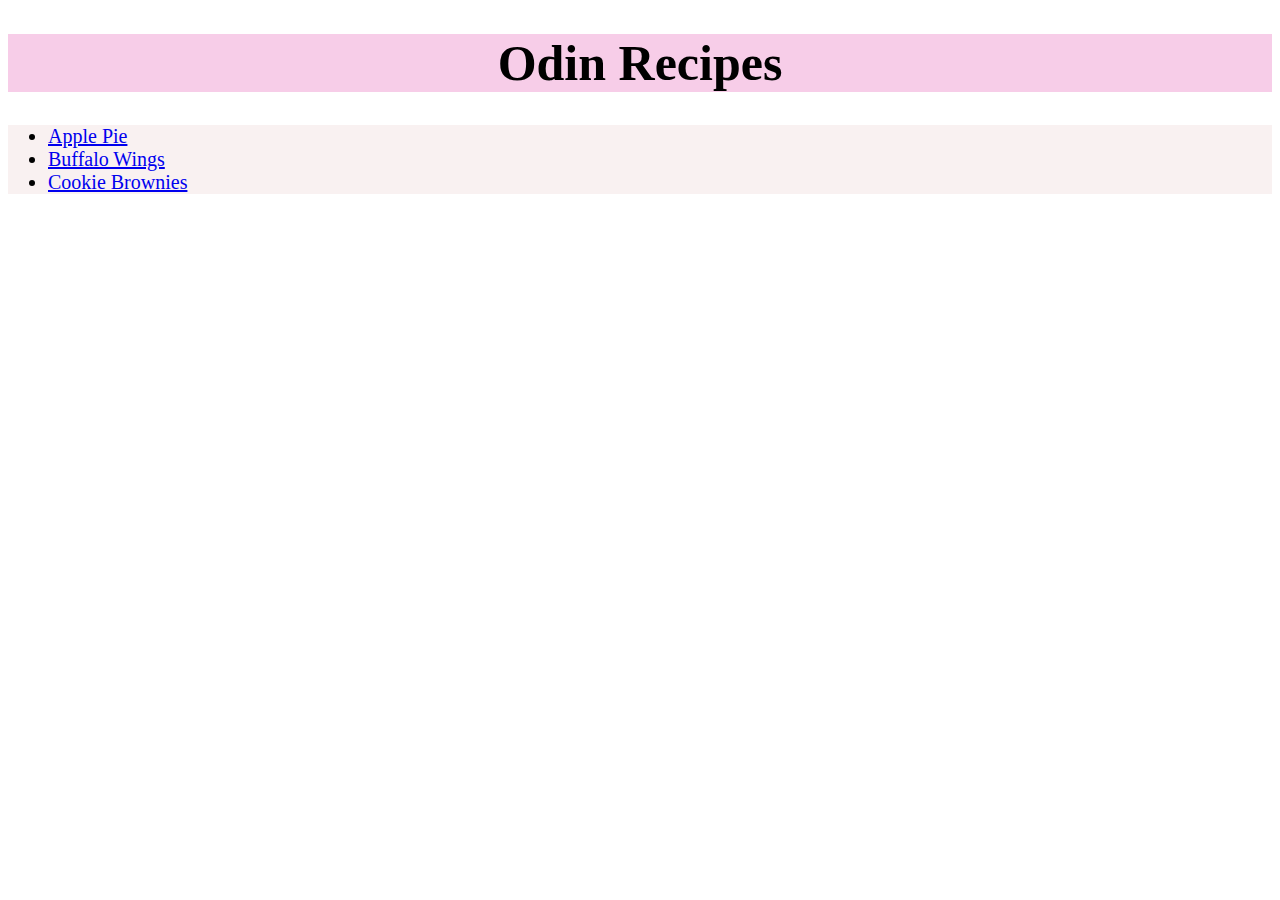
<file: index.html>
<!DOCTYPE html>
<html lang="en">
    <head>
        <link rel="stylesheet" href="styles.css">
        <meta charset="UTF-8">
        <title>Odin Recipes</title>
    </head>
    <body>
        <div class="section">
            <h1 class="title header center">
                Odin Recipes
            </h1>
        </div>


        <div class="section">
            <ul class="recipe">
                <li><a href="recipes/applepie.html">Apple Pie</a></li>
    
                <li><a href="recipes/buffalowings.html">Buffalo Wings</a></li>

                <li><a href="recipes/brownies.html">Cookie Brownies</a></li>
            </ul>    
        </div>


    </body>
</html>
</file>
<file: styles.css>
* {
    font-family: 'Times New Roman', Arial, sans-serif;

}
.center{
    text-align: center;
}

.title.header{
    font-size: 50px;
}

.header{
    background-color: #f7cde8;
    font-weight: bold;
    font-size: 30px;
}


.image{
    width: 800px;
    height: auto;
}

.section{
    background-color: #f9f1f1;
}
.description{
    font-size: 20px;
    
}

.recipe{
    font-size: 20px;

}

#reference{
    font-size: 20px;
    color: red;
}
</file>
